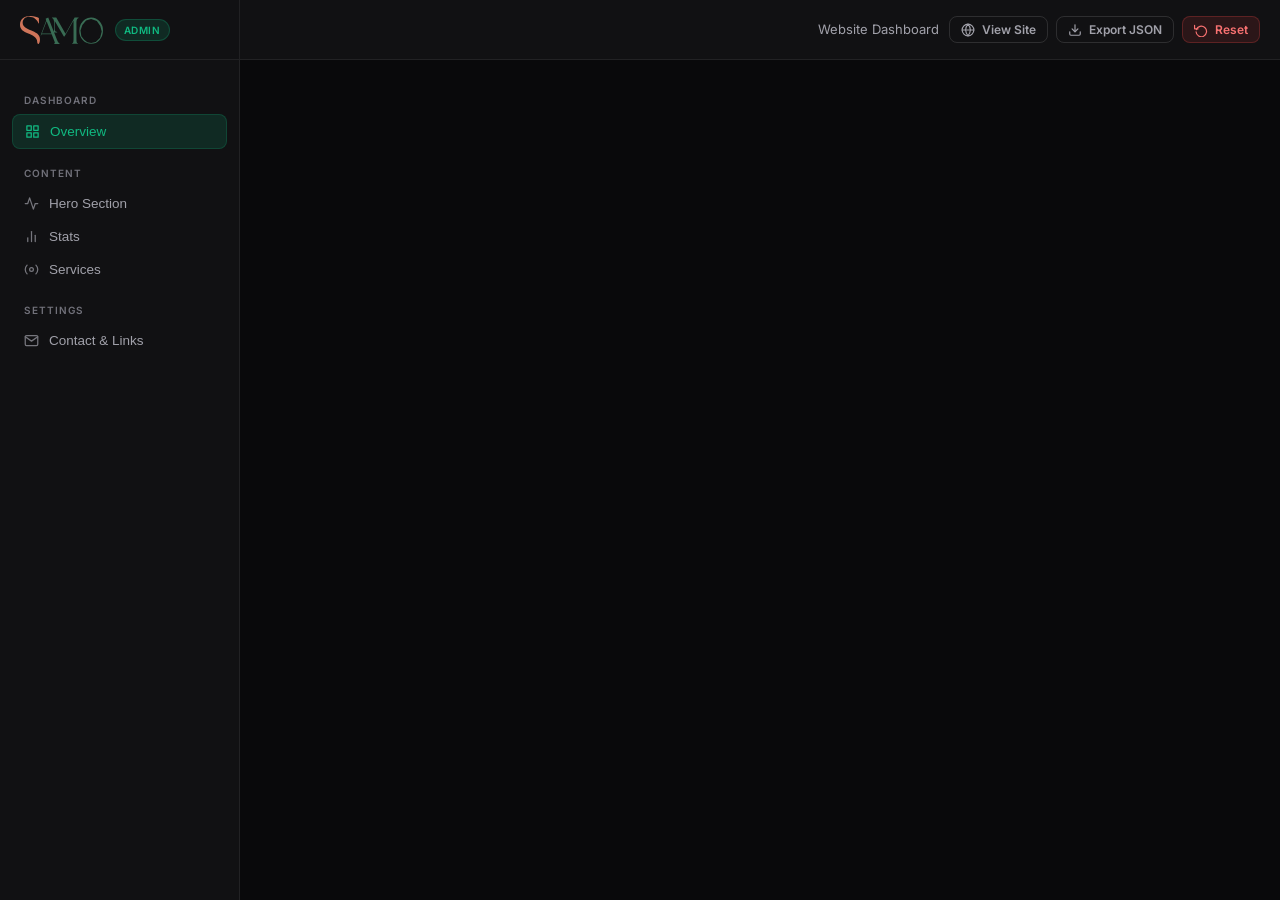
<file: admin.html>
<!DOCTYPE html>
<html lang="en" dir="ltr">

<head>
  <meta charset="UTF-8">
  <meta name="viewport" content="width=device-width, initial-scale=1.0">
  <title>SAMO Admin Dashboard</title>
  <meta name="robots" content="noindex, nofollow">
  <link rel="preconnect" href="https://fonts.googleapis.com">
  <link rel="preconnect" href="https://fonts.gstatic.com" crossorigin>
  <link href="https://fonts.googleapis.com/css2?family=Inter:ital,opsz,wght@0,14..32,100..900&display=swap" rel="stylesheet">
  <link rel="stylesheet" href="css/admin.css">
</head>

<body>
  <div class="admin-shell">

    <!-- ── Top Header ─────────────────────────────────────────────────── -->
    <header class="admin-header">
      <div class="header-brand">
        <button id="menuToggle" aria-label="Toggle menu">
          <svg viewBox="0 0 24 24" fill="none" stroke="currentColor" stroke-width="2" stroke-linecap="round"><line x1="3" y1="6" x2="21" y2="6"/><line x1="3" y1="12" x2="21" y2="12"/><line x1="3" y1="18" x2="21" y2="18"/></svg>
        </button>
        <img src="assets/Group 310.svg" alt="SAMO" class="header-logo">
        <span class="header-badge">Admin</span>
      </div>
      <div class="header-right">
        <span class="header-title">Website Dashboard</span>
        <div class="header-actions">
          <button id="btnViewSite" class="btn btn-ghost btn-sm">
            <svg viewBox="0 0 24 24" fill="none" stroke="currentColor" stroke-width="2" stroke-linecap="round" stroke-linejoin="round"><circle cx="12" cy="12" r="10"/><line x1="2" y1="12" x2="22" y2="12"/><path d="M12 2a15.3 15.3 0 0 1 4 10 15.3 15.3 0 0 1-4 10 15.3 15.3 0 0 1-4-10 15.3 15.3 0 0 1 4-10z"/></svg>
            View Site
          </button>
          <button id="btnExport" class="btn btn-ghost btn-sm">
            <svg viewBox="0 0 24 24" fill="none" stroke="currentColor" stroke-width="2" stroke-linecap="round" stroke-linejoin="round"><path d="M21 15v4a2 2 0 0 1-2 2H5a2 2 0 0 1-2-2v-4"/><polyline points="7 10 12 15 17 10"/><line x1="12" y1="15" x2="12" y2="3"/></svg>
            Export JSON
          </button>
          <button id="btnReset" class="btn btn-danger btn-sm">
            <svg viewBox="0 0 24 24" fill="none" stroke="currentColor" stroke-width="2" stroke-linecap="round" stroke-linejoin="round"><polyline points="1 4 1 10 7 10"/><path d="M3.51 15a9 9 0 1 0 .49-3.5"/></svg>
            Reset
          </button>
        </div>
      </div>
    </header>

    <!-- ── Sidebar ────────────────────────────────────────────────────── -->
    <nav class="admin-sidebar" id="adminSidebar">
      <div class="sidebar-section-label">Dashboard</div>

      <button class="nav-item active" data-panel="panel-overview">
        <svg viewBox="0 0 24 24" fill="none" stroke="currentColor" stroke-width="2" stroke-linecap="round" stroke-linejoin="round"><rect x="3" y="3" width="7" height="7"/><rect x="14" y="3" width="7" height="7"/><rect x="14" y="14" width="7" height="7"/><rect x="3" y="14" width="7" height="7"/></svg>
        Overview
      </button>

      <div class="sidebar-section-label">Content</div>

      <button class="nav-item" data-panel="panel-hero">
        <svg viewBox="0 0 24 24" fill="none" stroke="currentColor" stroke-width="2" stroke-linecap="round" stroke-linejoin="round"><polyline points="22 12 18 12 15 21 9 3 6 12 2 12"/></svg>
        Hero Section
      </button>

      <button class="nav-item" data-panel="panel-stats">
        <svg viewBox="0 0 24 24" fill="none" stroke="currentColor" stroke-width="2" stroke-linecap="round" stroke-linejoin="round"><line x1="18" y1="20" x2="18" y2="10"/><line x1="12" y1="20" x2="12" y2="4"/><line x1="6" y1="20" x2="6" y2="14"/></svg>
        Stats
      </button>

      <button class="nav-item" data-panel="panel-services">
        <svg viewBox="0 0 24 24" fill="none" stroke="currentColor" stroke-width="2" stroke-linecap="round" stroke-linejoin="round"><circle cx="12" cy="12" r="3"/><path d="M19.07 4.93a10 10 0 0 1 0 14.14M4.93 4.93a10 10 0 0 0 0 14.14"/></svg>
        Services
      </button>

      <div class="sidebar-section-label">Settings</div>

      <button class="nav-item" data-panel="panel-contact">
        <svg viewBox="0 0 24 24" fill="none" stroke="currentColor" stroke-width="2" stroke-linecap="round" stroke-linejoin="round"><path d="M4 4h16c1.1 0 2 .9 2 2v12c0 1.1-.9 2-2 2H4c-1.1 0-2-.9-2-2V6c0-1.1.9-2 2-2z"/><polyline points="22,6 12,13 2,6"/></svg>
        Contact & Links
      </button>
    </nav>

    <!-- ── Main Content ───────────────────────────────────────────────── -->
    <main class="admin-main">

      <!-- OVERVIEW ──────────────────────────────────────────────────── -->
      <section class="admin-panel" id="panel-overview">
        <div class="panel-header">
          <div class="panel-header-left">
            <h1>Overview</h1>
            <p>A snapshot of your website content</p>
          </div>
        </div>

        <div class="overview-grid">
          <div class="overview-card">
            <div class="ov-icon coral">
              <svg viewBox="0 0 24 24" fill="none" stroke="currentColor" stroke-width="2"><circle cx="12" cy="12" r="3"/><path d="M19.07 4.93a10 10 0 0 1 0 14.14M4.93 4.93a10 10 0 0 0 0 14.14"/></svg>
            </div>
            <div class="ov-label">Services</div>
            <div class="ov-value" id="ov-services">—</div>
          </div>
        </div>

        <div class="form-card" style="background: linear-gradient(135deg, rgba(16,185,129,.06) 0%, rgba(249,115,22,.06) 100%); border-color: rgba(16,185,129,.2);">
          <p style="font-size:13.5px; color: var(--text-2); line-height: 1.7;">
            💡 <strong style="color: var(--text-1)">How it works:</strong> All changes you make here are saved to your browser's <code style="background: var(--surface-3); padding:1px 6px; border-radius:4px; font-size:12px">localStorage</code>. The main website automatically picks them up — just refresh <strong>index.html</strong> after saving.
            Use <strong>Export JSON</strong> to download a backup. Use <strong>Reset</strong> to restore defaults.
          </p>
        </div>

        <div style="display:grid; grid-template-columns: repeat(auto-fill, minmax(220px,1fr)); gap:12px; margin-top:8px;">
          <button class="nav-item" data-panel="panel-hero" onclick="navigate('panel-hero')" style="border:1px solid var(--border); border-radius:var(--radius); padding:16px;">
            <svg viewBox="0 0 24 24" fill="none" stroke="currentColor" stroke-width="2" style="width:18px;height:18px"><polyline points="22 12 18 12 15 21 9 3 6 12 2 12"/></svg>
            Edit Hero Section
          </button>
          <button class="nav-item" data-panel="panel-services" onclick="navigate('panel-services')" style="border:1px solid var(--border); border-radius:var(--radius); padding:16px;">
            <svg viewBox="0 0 24 24" fill="none" stroke="currentColor" stroke-width="2" style="width:18px;height:18px"><circle cx="12" cy="12" r="3"/><path d="M19.07 4.93a10 10 0 0 1 0 14.14M4.93 4.93a10 10 0 0 0 0 14.14"/></svg>
            Manage Services
          </button>
          <button class="nav-item" data-panel="panel-contact" onclick="navigate('panel-contact')" style="border:1px solid var(--border); border-radius:var(--radius); padding:16px;">
            <svg viewBox="0 0 24 24" fill="none" stroke="currentColor" stroke-width="2" style="width:18px;height:18px"><path d="M4 4h16c1.1 0 2 .9 2 2v12c0 1.1-.9 2-2 2H4c-1.1 0-2-.9-2-2V6c0-1.1.9-2 2-2z"/><polyline points="22,6 12,13 2,6"/></svg>
            Contact & Links
          </button>
        </div>
      </section>

      <!-- HERO ──────────────────────────────────────────────────────── -->
      <section class="admin-panel" id="panel-hero">
        <div class="panel-header">
          <div class="panel-header-left">
            <h1>Hero Section</h1>
            <p>Edit the main headline, subtitle, and call-to-action buttons</p>
          </div>
        </div>

        <form id="heroForm">
          <!-- English -->
          <div class="form-card">
            <div class="form-card-title">
              English Content <span class="lang-chip en">EN</span>
            </div>
            <div class="form-grid single">
              <div class="form-group">
                <label for="hero-en-title">Headline</label>
                <input type="text" id="hero-en-title" placeholder="We Engineer High-Impact Digital Products">
              </div>
              <div class="form-group">
                <label for="hero-en-subtitle">Subtitle</label>
                <textarea id="hero-en-subtitle" rows="3" placeholder="A boutique software collective…"></textarea>
              </div>
            </div>
            <div class="form-grid" style="margin-top:14px">
              <div class="form-group">
                <label for="hero-en-cta1">Primary CTA Label</label>
                <input type="text" id="hero-en-cta1" placeholder="Explore Portfolio">
              </div>
              <div class="form-group">
                <label for="hero-en-cta2">Secondary CTA Label</label>
                <input type="text" id="hero-en-cta2" placeholder="Book Architecture Call">
              </div>
            </div>
          </div>

          <!-- Arabic -->
          <div class="form-card">
            <div class="form-card-title">
              Arabic Content <span class="lang-chip ar">AR</span>
            </div>
            <div class="form-grid single">
              <div class="form-group">
                <label for="hero-ar-title">العنوان الرئيسي</label>
                <input type="text" id="hero-ar-title" dir="rtl" placeholder="نهندس منتجات رقمية استثنائية">
              </div>
              <div class="form-group">
                <label for="hero-ar-subtitle">الوصف</label>
                <textarea id="hero-ar-subtitle" rows="3" dir="rtl" placeholder="استوديو برمجي متطور…"></textarea>
              </div>
            </div>
            <div class="form-grid" style="margin-top:14px">
              <div class="form-group">
                <label for="hero-ar-cta1">زر الدعوة الأول</label>
                <input type="text" id="hero-ar-cta1" dir="rtl" placeholder="استكشف أعمالنا">
              </div>
              <div class="form-group">
                <label for="hero-ar-cta2">زر الدعوة الثاني</label>
                <input type="text" id="hero-ar-cta2" dir="rtl" placeholder="احجز استشارة هندسية">
              </div>
            </div>
          </div>

          <button type="submit" class="btn btn-primary">
            <svg viewBox="0 0 24 24" fill="none" stroke="currentColor" stroke-width="2.5"><polyline points="20 6 9 17 4 12"/></svg>
            Save Hero
          </button>
        </form>
      </section>

      <!-- STATS ─────────────────────────────────────────────────────── -->
      <section class="admin-panel" id="panel-stats">
        <div class="panel-header">
          <div class="panel-header-left">
            <h1>Stats Counters</h1>
            <p>The 4 animated numbers displayed in the stats section</p>
          </div>
        </div>

        <form id="statsForm">
          <div class="form-card">
            <div class="form-grid" style="grid-template-columns: 1fr 1fr 1fr 1fr">
              <div class="form-group">
                <label for="stat-years">Years Experience</label>
                <input type="number" id="stat-years" min="0" placeholder="3">
              </div>
              <div class="form-group">
                <label for="stat-specialists">Specialists</label>
                <input type="number" id="stat-specialists" min="0" placeholder="2">
              </div>
              <div class="form-group">
                <label for="stat-domains">Domains Experienced</label>
                <input type="number" id="stat-domains" min="0" placeholder="5">
              </div>
              <div class="form-group">
                <label for="stat-products">Products Shipped</label>
                <input type="number" id="stat-products" min="0" placeholder="10">
              </div>
            </div>
            <p class="text-muted" style="margin-top:12px">A <strong>+</strong> suffix is automatically appended to each number on the site.</p>
          </div>
          <button type="submit" class="btn btn-primary">
            <svg viewBox="0 0 24 24" fill="none" stroke="currentColor" stroke-width="2.5"><polyline points="20 6 9 17 4 12"/></svg>
            Save Stats
          </button>
        </form>
      </section>

      <!-- SERVICES ──────────────────────────────────────────────────── -->
      <section class="admin-panel" id="panel-services">
        <div class="panel-header">
          <div class="panel-header-left">
            <h1>Services</h1>
            <p>Add, edit or remove service cards shown on the website</p>
          </div>
          <div class="panel-header-actions">
            <button class="btn btn-primary" onclick="openServiceModal(null)">
              <svg viewBox="0 0 24 24" fill="none" stroke="currentColor" stroke-width="2.5"><line x1="12" y1="5" x2="12" y2="19"/><line x1="5" y1="12" x2="19" y2="12"/></svg>
              Add Service
            </button>
          </div>
        </div>

        <div class="items-list" id="servicesList"></div>

        <button class="add-new-row" onclick="openServiceModal(null)">
          <svg viewBox="0 0 24 24" fill="none" stroke="currentColor" stroke-width="2"><line x1="12" y1="5" x2="12" y2="19"/><line x1="5" y1="12" x2="19" y2="12"/></svg>
          Add a new service
        </button>
      </section>

      <!-- CONTACT & LINKS ───────────────────────────────────────────── -->
      <section class="admin-panel" id="panel-contact">
        <div class="panel-header">
          <div class="panel-header-left">
            <h1>Contact &amp; Social Links</h1>
            <p>Email, WhatsApp number, and all social media URLs</p>
          </div>
        </div>

        <form id="contactForm">
          <div class="form-card">
            <div class="form-card-title">Contact Details</div>
            <div class="form-grid">
              <div class="form-group">
                <label for="contact-email">Email Address</label>
                <input type="email" id="contact-email" placeholder="info@samo.ws">
              </div>
              <div class="form-group">
                <label for="contact-whatsapp">WhatsApp Number <span class="text-muted">(digits only)</span></label>
                <input type="tel" id="contact-whatsapp" placeholder="01553050260">
              </div>
            </div>
          </div>

          <div class="form-card">
            <div class="form-card-title">Social Media Links</div>
            <div class="form-grid">
              <div class="form-group">
                <label for="contact-linkedin">LinkedIn URL</label>
                <input type="url" id="contact-linkedin" placeholder="https://linkedin.com/company/samo">
              </div>
              <div class="form-group">
                <label for="contact-twitter">X / Twitter URL</label>
                <input type="url" id="contact-twitter" placeholder="https://x.com/Sam_ui0ux">
              </div>
              <div class="form-group">
                <label for="contact-facebook">Facebook URL</label>
                <input type="url" id="contact-facebook" placeholder="https://facebook.com/…">
              </div>
              <div class="form-group">
                <label for="contact-instagram">Instagram URL</label>
                <input type="url" id="contact-instagram" placeholder="https://instagram.com/samo.ws">
              </div>
              <div class="form-group">
                <label for="contact-tiktok">TikTok URL</label>
                <input type="url" id="contact-tiktok" placeholder="https://tiktok.com/@samo.ws">
              </div>
              <div class="form-group">
                <label for="contact-behance">Behance URL</label>
                <input type="url" id="contact-behance" placeholder="https://behance.net/samo">
              </div>
            </div>
          </div>

          <button type="submit" class="btn btn-primary">
            <svg viewBox="0 0 24 24" fill="none" stroke="currentColor" stroke-width="2.5"><polyline points="20 6 9 17 4 12"/></svg>
            Save Contact Info
          </button>
        </form>
      </section>

    </main><!-- /admin-main -->
  </div><!-- /admin-shell -->

  <!-- ══════════════ MODALS ══════════════ -->

  <!-- Service Modal -->
  <div class="modal-overlay" id="serviceModal">
    <div class="modal">
      <div class="modal-header">
        <span class="modal-title">Service</span>
        <button class="btn btn-ghost btn-icon" onclick="closeModal('serviceModal')">
          <svg viewBox="0 0 24 24" fill="none" stroke="currentColor" stroke-width="2"><line x1="18" y1="6" x2="6" y2="18"/><line x1="6" y1="6" x2="18" y2="18"/></svg>
        </button>
      </div>
      <form id="svcForm">
        <div class="modal-body">

          <div class="form-group" style="margin-bottom:16px">
            <label for="svc-icon">Lucide Icon Name</label>
            <input type="text" id="svc-icon" placeholder="e.g. code-2, smartphone, server, palette…">
            <span class="text-muted" style="margin-top:4px">Find icons at <a href="https://lucide.dev/icons/" target="_blank" style="color:var(--emerald)">lucide.dev/icons</a></span>
          </div>

          <div class="lang-tabs">
            <button type="button" class="lang-tab active" data-lang="en-svc">🇬🇧 English</button>
            <button type="button" class="lang-tab" data-lang="ar-svc">🇸🇦 Arabic</button>
          </div>

          <div class="lang-pane active" data-lang="en-svc">
            <div class="form-grid single">
              <div class="form-group">
                <label for="svc-en-title">Title (EN)</label>
                <input type="text" id="svc-en-title" required placeholder="Web Development">
              </div>
              <div class="form-group">
                <label for="svc-en-desc">Description (EN)</label>
                <textarea id="svc-en-desc" rows="3" required placeholder="Responsive, fast websites…"></textarea>
              </div>
            </div>
          </div>

          <div class="lang-pane" data-lang="ar-svc">
            <div class="form-grid single">
              <div class="form-group">
                <label for="svc-ar-title">العنوان (AR)</label>
                <input type="text" id="svc-ar-title" dir="rtl" placeholder="تطوير الويب">
              </div>
              <div class="form-group">
                <label for="svc-ar-desc">الوصف (AR)</label>
                <textarea id="svc-ar-desc" rows="3" dir="rtl" placeholder="مواقع وتطبيقات ويب سريعة…"></textarea>
              </div>
            </div>
          </div>
        </div>
        <div class="modal-footer">
          <button type="button" class="btn btn-ghost" onclick="closeModal('serviceModal')">Cancel</button>
          <button type="submit" class="btn btn-primary">Save Service</button>
        </div>
      </form>
    </div>
  </div>

  <!-- ── Toast ───────────────────────────────────────────────────────── -->
  <div id="toast" role="alert">
    <svg class="toast-icon" viewBox="0 0 24 24" fill="none" stroke="currentColor" stroke-width="2.5" stroke-linecap="round" stroke-linejoin="round"><polyline points="20 6 9 17 4 12"/></svg>
    <span id="toastMsg"></span>
  </div>

  <script src="js/admin.js"></script>
</body>

</html>
</file>
<file: css/admin.css>
/* ==========================================================================
   SAMO Admin Dashboard — Styles
   Dark premium design matching SAMO brand (emerald + coral)
   ========================================================================== */

@import url('https://fonts.googleapis.com/css2?family=Inter:ital,opsz,wght@0,14..32,100..900;1,14..32,100..900&display=swap');

/* ── Reset & Variables ─────────────────────────────────────────────────── */
*, *::before, *::after { box-sizing: border-box; margin: 0; padding: 0; }

:root {
  --emerald:     #10b981;
  --emerald-dim: rgba(16,185,129,.15);
  --coral:       #f97316;
  --coral-dim:   rgba(249,115,22,.15);
  --bg:          #09090b;
  --surface:     #111113;
  --surface-2:   #18181b;
  --surface-3:   #27272a;
  --border:      rgba(255,255,255,.07);
  --border-2:    rgba(255,255,255,.12);
  --text-1:      #fafafa;
  --text-2:      #a1a1aa;
  --text-3:      #71717a;
  --radius:      12px;
  --radius-sm:   8px;
  --sidebar-w:   240px;
  --header-h:    60px;
  --shadow:      0 4px 24px rgba(0,0,0,.4);
  --transition:  .18s ease;
}

html, body {
  height: 100%;
  font-family: 'Inter', sans-serif;
  background: var(--bg);
  color: var(--text-1);
  font-size: 14px;
  line-height: 1.6;
  -webkit-font-smoothing: antialiased;
}

/* ── Layout Shell ──────────────────────────────────────────────────────── */
.admin-shell {
  display: grid;
  grid-template-columns: var(--sidebar-w) 1fr;
  grid-template-rows: var(--header-h) 1fr;
  min-height: 100vh;
}

/* ── Top Header ────────────────────────────────────────────────────────── */
.admin-header {
  grid-column: 1 / -1;
  display: flex;
  align-items: center;
  justify-content: space-between;
  padding: 0 20px 0 0;
  background: var(--surface);
  border-bottom: 1px solid var(--border);
  position: sticky;
  top: 0;
  z-index: 100;
}

.header-brand {
  display: flex;
  align-items: center;
  gap: 12px;
  width: var(--sidebar-w);
  padding: 0 20px;
  border-right: 1px solid var(--border);
  height: 100%;
}

.header-logo {
  height: 28px;
  width: auto;
}

.header-badge {
  font-size: 10px;
  font-weight: 600;
  letter-spacing: .06em;
  text-transform: uppercase;
  background: var(--emerald-dim);
  color: var(--emerald);
  padding: 2px 8px;
  border-radius: 20px;
  border: 1px solid rgba(16,185,129,.25);
}

.header-right {
  display: flex;
  align-items: center;
  gap: 10px;
}

.header-title {
  font-size: 13px;
  color: var(--text-2);
}

.header-actions {
  display: flex;
  align-items: center;
  gap: 8px;
}

/* ── Sidebar ───────────────────────────────────────────────────────────── */
.admin-sidebar {
  background: var(--surface);
  border-right: 1px solid var(--border);
  padding: 16px 12px;
  overflow-y: auto;
  position: sticky;
  top: var(--header-h);
  height: calc(100vh - var(--header-h));
}

.sidebar-section-label {
  font-size: 10px;
  font-weight: 600;
  letter-spacing: .1em;
  text-transform: uppercase;
  color: var(--text-3);
  padding: 8px 12px 6px;
  margin-top: 8px;
}

.nav-item {
  display: flex;
  align-items: center;
  gap: 10px;
  padding: 9px 12px;
  border-radius: var(--radius-sm);
  cursor: pointer;
  color: var(--text-2);
  font-size: 13.5px;
  font-weight: 500;
  transition: background var(--transition), color var(--transition);
  border: none;
  background: transparent;
  width: 100%;
  text-align: left;
  text-decoration: none;
}

.nav-item svg {
  width: 15px; height: 15px;
  flex-shrink: 0;
  opacity: .7;
}

.nav-item:hover {
  background: var(--surface-3);
  color: var(--text-1);
}

.nav-item:hover svg { opacity: 1; }

.nav-item.active {
  background: var(--emerald-dim);
  color: var(--emerald);
  border: 1px solid rgba(16,185,129,.2);
}

.nav-item.active svg { opacity: 1; }

/* ── Main Content Area ─────────────────────────────────────────────────── */
.admin-main {
  overflow-y: auto;
  background: var(--bg);
}

/* Each section panel */
.admin-panel {
  display: none;
  padding: 28px 32px;
  animation: fadeInPanel .22s ease;
}

.admin-panel.active { display: block; }

@keyframes fadeInPanel {
  from { opacity: 0; transform: translateY(6px); }
  to   { opacity: 1; transform: translateY(0); }
}

/* ── Panel Header ──────────────────────────────────────────────────────── */
.panel-header {
  margin-bottom: 24px;
  padding-bottom: 20px;
  border-bottom: 1px solid var(--border);
  display: flex;
  align-items: flex-start;
  justify-content: space-between;
  gap: 16px;
  flex-wrap: wrap;
}

.panel-header-left h1 {
  font-size: 20px;
  font-weight: 700;
  color: var(--text-1);
  margin-bottom: 3px;
}

.panel-header-left p {
  font-size: 13px;
  color: var(--text-2);
}

.panel-header-actions {
  display: flex;
  gap: 8px;
  flex-wrap: wrap;
}

/* ── Overview Cards ────────────────────────────────────────────────────── */
.overview-grid {
  display: grid;
  grid-template-columns: repeat(auto-fill, minmax(180px, 1fr));
  gap: 16px;
  margin-bottom: 28px;
}

.overview-card {
  background: var(--surface);
  border: 1px solid var(--border);
  border-radius: var(--radius);
  padding: 20px;
  transition: border-color var(--transition), transform var(--transition);
}

.overview-card:hover {
  border-color: var(--border-2);
  transform: translateY(-1px);
}

.ov-icon {
  width: 38px; height: 38px;
  border-radius: 10px;
  display: flex; align-items: center; justify-content: center;
  margin-bottom: 14px;
}

.ov-icon.emerald { background: var(--emerald-dim); color: var(--emerald); }
.ov-icon.coral   { background: var(--coral-dim);   color: var(--coral); }

.ov-icon svg { width: 18px; height: 18px; }

.ov-label {
  font-size: 11px;
  font-weight: 600;
  text-transform: uppercase;
  letter-spacing: .06em;
  color: var(--text-3);
  margin-bottom: 4px;
}

.ov-value {
  font-size: 26px;
  font-weight: 700;
  color: var(--text-1);
}

/* ── Forms ─────────────────────────────────────────────────────────────── */
.form-card {
  background: var(--surface);
  border: 1px solid var(--border);
  border-radius: var(--radius);
  padding: 24px;
  margin-bottom: 20px;
}

.form-card-title {
  font-size: 14px;
  font-weight: 600;
  color: var(--text-1);
  margin-bottom: 18px;
  display: flex;
  align-items: center;
  gap: 8px;
}

.form-card-title .lang-chip {
  font-size: 10px;
  font-weight: 700;
  padding: 2px 7px;
  border-radius: 6px;
  letter-spacing: .04em;
}

.lang-chip.en { background: rgba(99,102,241,.15); color: #818cf8; }
.lang-chip.ar { background: rgba(16,185,129,.12);  color: var(--emerald); }

.form-grid {
  display: grid;
  grid-template-columns: 1fr 1fr;
  gap: 14px;
}

.form-grid.single { grid-template-columns: 1fr; }
.form-grid.triple { grid-template-columns: 1fr 1fr 1fr; }

.form-group {
  display: flex;
  flex-direction: column;
  gap: 6px;
}

.form-group.full { grid-column: 1 / -1; }

label {
  font-size: 12px;
  font-weight: 500;
  color: var(--text-2);
  letter-spacing: .02em;
}

input[type="text"],
input[type="number"],
input[type="email"],
input[type="tel"],
input[type="url"],
select,
textarea {
  background: var(--surface-2);
  border: 1px solid var(--border-2);
  border-radius: var(--radius-sm);
  color: var(--text-1);
  font-family: inherit;
  font-size: 13px;
  padding: 9px 12px;
  transition: border-color var(--transition), box-shadow var(--transition);
  outline: none;
  resize: vertical;
}

input:focus, select:focus, textarea:focus {
  border-color: var(--emerald);
  box-shadow: 0 0 0 3px rgba(16,185,129,.12);
}

textarea { min-height: 80px; }

input[type="number"] { -moz-appearance: textfield; }
input[type="number"]::-webkit-inner-spin-button { display: none; }

select option { background: var(--surface-2); }

/* ── Buttons ────────────────────────────────────────────────────────────── */
.btn {
  display: inline-flex;
  align-items: center;
  gap: 7px;
  padding: 8px 16px;
  border-radius: var(--radius-sm);
  font-family: inherit;
  font-size: 13px;
  font-weight: 600;
  cursor: pointer;
  transition: all var(--transition);
  border: 1px solid transparent;
  text-decoration: none;
  white-space: nowrap;
}

.btn svg { width: 14px; height: 14px; flex-shrink: 0; }

.btn-primary {
  background: var(--emerald);
  color: #fff;
  border-color: var(--emerald);
}
.btn-primary:hover { background: #0ea572; box-shadow: 0 0 0 3px rgba(16,185,129,.2); }

.btn-coral {
  background: var(--coral);
  color: #fff;
  border-color: var(--coral);
}
.btn-coral:hover { background: #ea6c0e; box-shadow: 0 0 0 3px rgba(249,115,22,.2); }

.btn-ghost {
  background: transparent;
  color: var(--text-2);
  border-color: var(--border-2);
}
.btn-ghost:hover { background: var(--surface-3); color: var(--text-1); }

.btn-danger {
  background: rgba(239,68,68,.12);
  color: #f87171;
  border-color: rgba(239,68,68,.25);
}
.btn-danger:hover { background: rgba(239,68,68,.2); }

.btn-icon {
  padding: 7px;
  border-radius: var(--radius-sm);
}

.btn-sm { padding: 5px 11px; font-size: 12px; }

/* ── Toast Notification ─────────────────────────────────────────────────── */
#toast {
  position: fixed;
  bottom: 28px;
  right: 28px;
  background: var(--surface-3);
  color: var(--text-1);
  border: 1px solid var(--border-2);
  border-radius: var(--radius);
  padding: 12px 18px;
  font-size: 13.5px;
  font-weight: 500;
  display: flex;
  align-items: center;
  gap: 10px;
  box-shadow: var(--shadow);
  z-index: 9999;
  transform: translateY(80px);
  opacity: 0;
  transition: transform .25s cubic-bezier(.34,1.56,.64,1), opacity .2s ease;
  pointer-events: none;
}

#toast.show { transform: translateY(0); opacity: 1; }
#toast.success { border-color: rgba(16,185,129,.4); }
#toast.success .toast-icon { color: var(--emerald); }
#toast.error   { border-color: rgba(239,68,68,.4); }
#toast.error   .toast-icon { color: #f87171; }

.toast-icon { width: 16px; height: 16px; flex-shrink: 0; }

/* ── Items List (Projects / Services / Testimonials) ────────────────────── */
.items-list {
  display: flex;
  flex-direction: column;
  gap: 10px;
  margin-bottom: 20px;
}

.item-row {
  background: var(--surface);
  border: 1px solid var(--border);
  border-radius: var(--radius);
  padding: 14px 18px;
  display: flex;
  align-items: center;
  gap: 14px;
  transition: border-color var(--transition);
}

.item-row:hover { border-color: var(--border-2); }

.item-row-icon {
  width: 36px; height: 36px;
  border-radius: 10px;
  flex-shrink: 0;
  display: flex; align-items: center; justify-content: center;
  font-size: 16px;
}

.item-row-icon.emerald { background: var(--emerald-dim); color: var(--emerald); }
.item-row-icon.coral   { background: var(--coral-dim);   color: var(--coral); }

.item-row-body { flex: 1; min-width: 0; }

.item-row-title {
  font-size: 13.5px;
  font-weight: 600;
  color: var(--text-1);
  white-space: nowrap;
  overflow: hidden;
  text-overflow: ellipsis;
}

.item-row-sub {
  font-size: 12px;
  color: var(--text-3);
  white-space: nowrap;
  overflow: hidden;
  text-overflow: ellipsis;
}

.item-row-actions {
  display: flex;
  gap: 6px;
  flex-shrink: 0;
}

/* ── Modal ──────────────────────────────────────────────────────────────── */
.modal-overlay {
  position: fixed; inset: 0;
  background: rgba(0,0,0,.7);
  backdrop-filter: blur(4px);
  z-index: 200;
  display: flex;
  align-items: center;
  justify-content: center;
  padding: 20px;
  opacity: 0;
  pointer-events: none;
  transition: opacity .2s ease;
}

.modal-overlay.open { opacity: 1; pointer-events: all; }

.modal {
  background: var(--surface);
  border: 1px solid var(--border-2);
  border-radius: 16px;
  width: 100%;
  max-width: 680px;
  max-height: 90vh;
  overflow-y: auto;
  box-shadow: 0 24px 80px rgba(0,0,0,.6);
  transform: scale(.95) translateY(10px);
  transition: transform .25s cubic-bezier(.34,1.26,.64,1);
}

.modal-overlay.open .modal { transform: scale(1) translateY(0); }

.modal-header {
  display: flex;
  align-items: center;
  justify-content: space-between;
  padding: 20px 24px;
  border-bottom: 1px solid var(--border);
}

.modal-title {
  font-size: 16px;
  font-weight: 700;
  color: var(--text-1);
}

.modal-body {
  padding: 24px;
}

.modal-footer {
  padding: 16px 24px;
  border-top: 1px solid var(--border);
  display: flex;
  justify-content: flex-end;
  gap: 10px;
}

/* ── Lang tabs inside modal ─────────────────────────────────────────────── */
.lang-tabs {
  display: flex;
  gap: 6px;
  margin-bottom: 20px;
  padding: 4px;
  background: var(--surface-2);
  border-radius: var(--radius-sm);
  width: fit-content;
}

.lang-tab {
  padding: 5px 14px;
  border-radius: 6px;
  font-size: 12px;
  font-weight: 600;
  cursor: pointer;
  border: none;
  background: transparent;
  color: var(--text-3);
  transition: all var(--transition);
}

.lang-tab.active {
  background: var(--surface-3);
  color: var(--text-1);
}

.lang-pane { display: none; }
.lang-pane.active { display: block; }

/* ── Divider ────────────────────────────────────────────────────────────── */
.divider {
  border: none;
  border-top: 1px solid var(--border);
  margin: 20px 0;
}

/* ── Badge ──────────────────────────────────────────────────────────────── */
.badge {
  display: inline-flex;
  align-items: center;
  padding: 2px 8px;
  border-radius: 6px;
  font-size: 11px;
  font-weight: 600;
}

.badge-emerald { background: var(--emerald-dim); color: var(--emerald); }
.badge-coral   { background: var(--coral-dim);   color: var(--coral); }
.badge-neutral { background: var(--surface-3);   color: var(--text-2); }

/* ── Empty state ────────────────────────────────────────────────────────── */
.empty-state {
  text-align: center;
  padding: 40px 20px;
  color: var(--text-3);
  border: 1px dashed var(--border-2);
  border-radius: var(--radius);
}

.empty-state svg { width: 40px; height: 40px; opacity: .3; margin-bottom: 12px; }
.empty-state p { font-size: 13px; }

/* ── Section divider within a panel ────────────────────────────────────── */
.section-sep {
  font-size: 11px;
  font-weight: 600;
  text-transform: uppercase;
  letter-spacing: .08em;
  color: var(--text-3);
  margin: 24px 0 14px;
  display: flex;
  align-items: center;
  gap: 10px;
}
.section-sep::after {
  content: '';
  flex: 1;
  height: 1px;
  background: var(--border);
}

/* ── Add New Row prompt ─────────────────────────────────────────────────── */
.add-new-row {
  display: flex;
  align-items: center;
  gap: 10px;
  padding: 12px 18px;
  border: 1px dashed var(--border-2);
  border-radius: var(--radius);
  cursor: pointer;
  color: var(--text-3);
  font-size: 13px;
  transition: all var(--transition);
  background: transparent;
  width: 100%;
}

.add-new-row:hover { border-color: var(--emerald); color: var(--emerald); background: var(--emerald-dim); }
.add-new-row svg { width: 15px; height: 15px; }

/* ── Scrollbar ──────────────────────────────────────────────────────────── */
::-webkit-scrollbar { width: 6px; height: 6px; }
::-webkit-scrollbar-track { background: transparent; }
::-webkit-scrollbar-thumb { background: var(--surface-3); border-radius: 3px; }
::-webkit-scrollbar-thumb:hover { background: var(--border-2); }

/* ── Utility ────────────────────────────────────────────────────────────── */
.flex { display: flex; }
.items-center { align-items: center; }
.gap-2 { gap: 8px; }
.gap-3 { gap: 12px; }
.ml-auto { margin-left: auto; }
.text-muted { color: var(--text-2); font-size: 12px; }

/* ── Responsive ─────────────────────────────────────────────────────────── */
@media (max-width: 768px) {
  .admin-shell {
    grid-template-columns: 1fr;
    grid-template-rows: var(--header-h) auto 1fr;
  }

  .admin-sidebar {
    position: fixed;
    left: -100%;
    top: var(--header-h);
    height: calc(100vh - var(--header-h));
    width: var(--sidebar-w);
    z-index: 150;
    transition: left .25s ease;
    box-shadow: var(--shadow);
  }

  .admin-sidebar.open { left: 0; }

  .admin-main { grid-column: 1; }

  .header-brand { width: auto; }

  .form-grid { grid-template-columns: 1fr; }
  .form-grid.triple { grid-template-columns: 1fr 1fr; }

  .admin-panel { padding: 20px 16px; }

  #menuToggle { display: flex !important; }
}

#menuToggle {
  display: none;
  align-items: center;
  justify-content: center;
  width: 36px; height: 36px;
  border-radius: var(--radius-sm);
  background: transparent;
  border: 1px solid var(--border-2);
  cursor: pointer;
  color: var(--text-2);
}
#menuToggle svg { width: 18px; height: 18px; }
</file>
